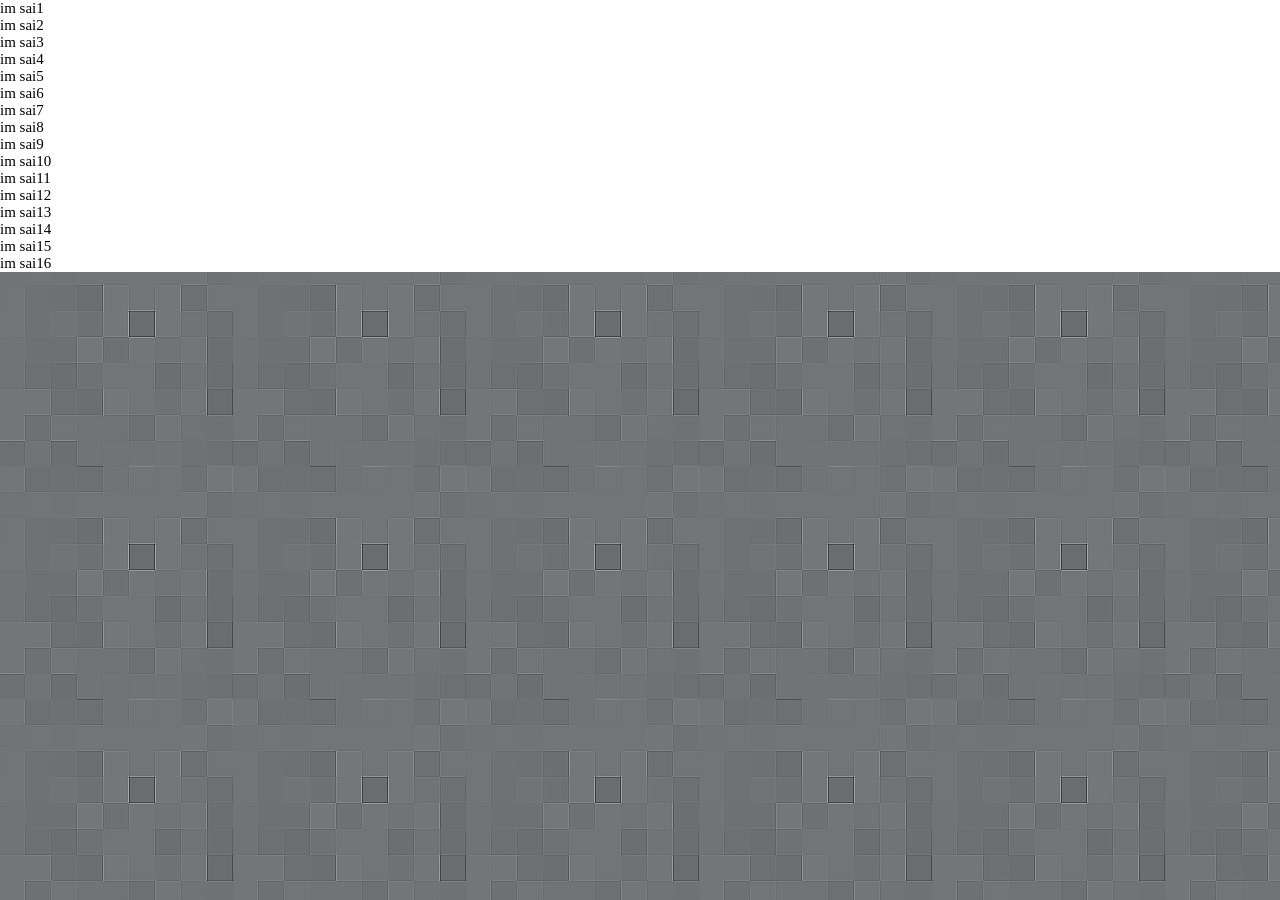
<file: home.htm>
<!DOCTYPE HTML>
<html>
<head>
<meta charset="utf-8">
<title>Firstless test</title>
<link rel="stylesheet" href="normalize.css">
<link rel="stylesheet" href="first.css">
</head>

<body>

<div class="sai">
im sai1
</div>

<div class="sai">
im sai2
</div>

<div class="sai">
im sai3
</div>
<div class="sai">
im sai4
</div>
<div class="sai">
im sai5
</div>

<div class="sai">
im sai6
</div>

<div class="sai">
im sai7
</div>
<div class="sai">
im sai8
</div>

<div class="sai">
im sai9
</div>

<div class="sai">
im sai10
</div>

<div class="sai">
im sai11
</div>
<div class="sai">
im sai12
</div>


<div class="sai">
im sai13
</div>

<div class="sai">
im sai14
</div>

<div class="sai">
im sai15
</div>
<div class="sai">
im sai16
</div>
</body>
</html>
</file>
<file: first.css>
/* rgb(46, 138, 49) - parrot green
	rgb(43, 114, 130) - light blue
	rgb(48, 129, 145)- lighter blue
	rgb(34, 103, 57) - dark green
	rgb(41, 78, 122) - darkbright blue
	rgb(52, 112, 157) - bright light blue
	*/
/* Font import */
/* Border Radius function */
/* Transform function */
/* Transform rotateX function */
/* Transform rotateY function */
/* Transform rotateZ function */
/* Transition function */
/* Box shadow  not @inset:~'',*/
/*Simple Gradient PS:BOTTOM TO TOP*/
/* pagefull */
/* Navigation */
/* Navigation Over*/
/* Multicolumn Fluid Layout
.columns(@colwidth: 100%, @colcount: 1, @colgap: 1em, @columnRuleColor: #EEE, @columnRuleStyle: solid, @columnRuleWidth: 1px) {
	
	width:@colwidth;
	border-left:@columnRuleStyle @columnRuleWidth @columnRuleColor;
	margin-left:@colgap;
	display:inline-block;
}
*/
/*Headings settings */
@font-face {
  font-family: "ptserif";
  src: url('Fonts/ptserif-webfont.eot');
  src: url('Fonts/ptserif-webfont.eot?#iefix') format('embedded-opentype'), url('Fonts/ptserif-webfont.woff') format('woff'), url('Fonts/ptserif-webfont.ttf') format('truetype'), url('Fonts/ptserif-webfont.svg#ptserif') format('svg');
  font-weight: normal;
  font-style: normal;
}
@font-face {
  font-family: "archistico_simple";
  src: url('Fonts/archistico_simple-webfont.eot');
  src: url('Fonts/archistico_simple-webfont.eot?#iefix') format('embedded-opentype'), url('Fonts/archistico_simple-webfont.woff') format('woff'), url('Fonts/archistico_simple-webfont.ttf') format('truetype'), url('Fonts/archistico_simple-webfont.svg#archistico_simple') format('svg');
  font-weight: normal;
  font-style: normal;
}
nav {
  width: 100%;
  background: #050506;
  position: static;
  top: 0;
  z-index: 9;
  margin: 0 0%;
}
nav ul {
  list-style: none;
  width: 80%;
  margin: 0 auto;
  text-align: center;
}
nav ul li {
  display: inline-block;
  min-width: 80px;
  min-height: 40px;
  margin-right: 20px;
  color: #ffffff;
  font-variant: small-caps;
}
nav ul li a {
  display: inline-block;
  text-decoration: none;
  color: inherit;
  padding: 5px;
  min-height: 30px;
  line-height: 30px;
  -webkit-transition: color 0.8s ease;
  -moz-transition: color 0.8s ease;
  -ms-transition: color 0.8s ease;
  -o-transition: color 0.8s ease;
  transition: color 0.8s ease;
}
h1 {
  font-family: "archistico_simple";
  font-size: 8em;
  font-size: 8rem;
  line-height: 1.2em;
  text-align: center;
  margin: -0.0001em 0;
}
h2 {
  font-family: "archistico_simple";
  font-size: 4em;
  font-size: 4rem;
  margin: -0.0001em 0;
  padding: .25em 0;
}
h2 + span {
  padding-left: 2em;
  font-size: 2em;
  font-size: 2rem;
}
h3 {
  font-size: 2.5em;
  font-size: 2.5rem;
  padding-left: 2.5em;
}
html {
  background: url(Images/pattern_036.jpg);
  font-size: 15px;
}
body {
  background: #fff;
  font-family: "pt serif", Georgia, "Times New Roman", Times, serif;
  min-height: 100%;
}
h3 {
  font-size: 3em;
}
nav.admlogin ul {
  width: 100%;
  padding: 0.5em;
}
nav.admlogin ul li {
  min-width: 2em;
  vertical-align: top;
}
nav.admlogin ul li a {
  -webkit-transition: background 0.8s ease 0s;
  -moz-transition: background 0.8s ease 0s;
  -ms-transition: background 0.8s ease 0s;
  -o-transition: background 0.8s ease 0s;
  transition: background 0.8s ease 0s;
  font-size: 1.2em;
  color: #fff;
  background: inherit;
  border: none;
  max-width: 4em;
  -webkit-border-radius: 2px;
  -moz-border-radius: 2px;
  border-radius: 2px;
  margin-top: 0.2em;
  padding: 0.5em 1em;
  width: 8em;
}
nav.admlogin ul li a:hover,
nav.admlogin ul li a.current {
  /*.gradient(#EEE,#DDD,#FFF);*/
  color: #313640;
  background: #67B972;
}
h2 {
  color: #9292ab;
  color: #fff;
  background: #1b1b23;
  border-bottom: solid 1px rgba(255, 255, 255, 0.2);
}
footer {
  width: 100%;
  background: #050506;
  color: #9292ab;
  text-align: center;
  border-top: solid 1px rgba(255, 255, 255, 0.2);
}
fieldset label {
  width: 160px;
  display: inline-block;
  text-align: center;
}
table {
  width: 80%;
  margin: 1em auto;
  border: solid 1px #999;
}
table tr,
table td,
table th {
  border: solid 1px #999;
}
table tr td {
  max-width: 5em;
  text-align: center;
  max-height: 3em;
  overflow: hidden;
}
table a {
  color: inherit;
}
a[href^="db"] {
  font-size: 1.5em;
  text-decoration: none;
  display: block;
  background: #0C3;
  border: solid 2px #313640;
  margin: 0.2em 0.2em;
  -webkit-border-radius: 2px;
  -moz-border-radius: 2px;
  border-radius: 2px;
  padding: 0.5em 1em;
  color: #000;
  width: 6em;
  text-align: center;
  -webkit-transition: all 1s ease 0s;
  -moz-transition: all 1s ease 0s;
  -ms-transition: all 1s ease 0s;
  -o-transition: all 1s ease 0s;
  transition: all 1s ease 0s;
  border-radius: 18px;
}
a[href^="db"]:hover {
  color: #fff;
  background: #000;
}
.even {
  background: #f2f2f2;
  color: #000000;
}
#searchbox {
  margin: 5% 30%;
}
[class^="icon-"],
[class*=" icon-"] {
  display: inline-block;
  width: 14px;
  height: 14px;
  margin-top: 1px;
  *margin-right: .3em;
  line-height: 14px;
  vertical-align: text-top;
  background-image: url("Images/glyphicons-halflings.png");
  background-position: 14px 14px;
  background-repeat: no-repeat;
}
.icon-edit {
  background-position: 0px -72px;
}
.icon-remove {
  background-position: -312px 0px;
}
.icon-arrow {
  background-position: -456px -72px;
}
.bold {
  font-weight: bold;
}
#pagination {
  margin: 0.5em auto;
  width: 80%;
}
#pagination a {
  color: #313640;
  display: inline-block;
  margin: 1%;
  text-align: center;
  background: #eeeeee;
  background: -webkit-gradient(linear, left bottom, left top, color-stop(0, #dddddd), color-stop(1, #ffffff));
  background: -ms-linear-gradient(bottom, #dddddd, #ffffff);
  background: -moz-linear-gradient(center bottom, #dddddd 0%, #ffffff 100%);
  background: -o-linear-gradient(#ffffff, #dddddd);
  filter: progid:DXImageTransform.Microsoft.gradient(startColorstr='#ffffff', endColorstr='#dddddd', GradientType=0);
  text-decoration: none;
  border: solid 1px #CCC;
  font-size: 16px;
  height: 1em;
  width: 0.8em;
  padding: 0.2em;
  border-radius: 0;
}
#pagination a:hover,
#pagination a.activepage {
  color: #fff;
  background: #0099ff;
  background: -webkit-gradient(linear, left bottom, left top, color-stop(0, #0066ff), color-stop(1, #00ccff));
  background: -ms-linear-gradient(bottom, #0066ff, #00ccff);
  background: -moz-linear-gradient(center bottom, #0066ff 0%, #00ccff 100%);
  background: -o-linear-gradient(#00ccff, #0066ff);
  filter: progid:DXImageTransform.Microsoft.gradient(startColorstr='#00ccff', endColorstr='#0066ff', GradientType=0);
}
.success {
  text-align: center;
  font-size: 2em;
  width: 80%;
  margin: 0.2em auto;
  background-color: #33CC00;
  color: #000000;
}
.focused {
  font-size: 'large';
  font-weight: 'bolder';
  background: #000;
  color: #ffffff;
}
input {
  position: relative;
}
.searchhelper {
  position: absolute;
  z-index: 9;
  opacity: 0;
  height: auto;
  overflow-y: scroll;
  overflow-x: hidden;
  box-shadow: 0 0 2px rgba(0, 0, 0, 0.8);
  max-height: 8em;
  background: #fff;
  color: rgba(33, 33, 33, 0.9);
}
.searchhelper ul,
.searchhelper li {
  margin: 0;
  padding: 0;
  width: 100%;
  list-style: none;
}
.searchhelper li:hover {
  background: #09F;
  color: #fff;
}
.regtitle {
  text-align: center;
}
.regtitle h3 {
  text-decoration: underline;
  margin: 0;
  padding: 0;
}
.regtitle span {
  display: inline-block;
  border: solid 1px #000;
  padding: 1em;
}
.admlog {
  text-decoration: none;
  color: #ffffff;
  z-index: 10;
  position: absolute;
  right: 12px;
  top: 110px;
}
.container {
  width: 80%;
  background: #fff;
  background: rgba(255, 255, 255, 0.9);
  margin: 1em auto;
  border: solid #f7f7f7 1px;
  padding: 1.75em;
  -webkit-box-shadow: 0 0 4px 4px rgba(66, 66, 66, 0.5);
  -moz-box-shadow: 0 0 4px 4px rgba(66, 66, 66, 0.5);
  box-shadow: 0 0 4px 4px rgba(66, 66, 66, 0.5);
}
.container h3 {
  text-align: center;
  padding: 0.5em;
  margin: 0.5em;
}
.container p {
  text-align: justify;
}
.container .product-list,
.container .sidebar {
  display: inline-block;
  margin: 0.2em 0.5em;
  vertical-align: top;
}
.container .product-list {
  width: 78%;
  border-right: solid 1px #ccc;
}
.container .sidebar {
  width: 16%;
}
.container .sidebar ul {
  margin: 0;
  padding: 0;
}
.container .sidebar li {
  -webkit-transition: all 0.6s ease 0s;
  -moz-transition: all 0.6s ease 0s;
  -ms-transition: all 0.6s ease 0s;
  -o-transition: all 0.6s ease 0s;
  transition: all 0.6s ease 0s;
  margin: 0.2em;
  padding: 0.2em;
  list-style: none;
  list-style-position: outside;
}
.container .sidebar li:hover {
  -webkit-transform: rotate(0) scale(1) translate(12px, 0);
  -moz-transform: rotate(0) scale(1) translate(12px, 0);
  -ms-transform: rotate(0) scale(1) translate(12px, 0);
  -o-transform: rotate(0) scale(1) translate(12px, 0);
  transform: rotate(0) scale(1) translate(12px, 0);
}
.container .sidebar a {
  text-decoration: none;
  color: inherit;
}
.container .sidebar a:hover {
  text-decoration: underline;
}
.prod {
  width: 200px;
  height: auto;
  display: inline-block;
  margin: 1em;
  border: solid 2px transparent;
  -webkit-transition: all 0.6s ease 0s;
  -moz-transition: all 0.6s ease 0s;
  -ms-transition: all 0.6s ease 0s;
  -o-transition: all 0.6s ease 0s;
  transition: all 0.6s ease 0s;
}
.prod:hover {
  border-color: #000;
  -webkit-transform: rotate(0) scale(1.1) translate(0px, 0px);
  -moz-transform: rotate(0) scale(1.1) translate(0px, 0px);
  -ms-transform: rotate(0) scale(1.1) translate(0px, 0px);
  -o-transform: rotate(0) scale(1.1) translate(0px, 0px);
  transform: rotate(0) scale(1.1) translate(0px, 0px);
  -webkit-box-shadow: 0 0 2px 2px rgba(0, 0, 0, 0.8);
  -moz-box-shadow: 0 0 2px 2px rgba(0, 0, 0, 0.8);
  box-shadow: 0 0 2px 2px rgba(0, 0, 0, 0.8);
}
.prod figure img {
  width: 160px;
  height: 200px;
  border: solid 5px #fff;
  margin: 0 15px;
}
.prod .prodprop {
  display: block;
  text-align: center;
}
.prod .prodprop.prodname {
  text-transform: uppercase;
}
nav.custonav {
  position: relative;
}
nav.custonav ul {
  padding: 0.5em;
}
nav.custonav #nav-blob {
  background: #313640;
  position: absolute;
  opacity: 0.7;
  height: 5px;
  z-index: -1;
}
input[type*='button'],
input[type^='button'],
button,
#edit-search,
input[type^='submit'],
input[type*='submit'] {
  background: #090;
  border-radius: 18px;
  padding: 0.5em;
  border: solid 2px #006600;
  margin: 0.5em auto;
  color: #FFF;
  -webkit-transition: all 0.6s ease 0s;
  -moz-transition: all 0.6s ease 0s;
  -ms-transition: all 0.6s ease 0s;
  -o-transition: all 0.6s ease 0s;
  transition: all 0.6s ease 0s;
  display: block;
}
input[type*='button']:hover,
input[type^='button']:hover,
button:hover,
#edit-search:hover,
input[type^='submit']:hover,
input[type*='submit']:hover {
  color: #000;
  background: #FFF;
  border-color: #000000;
}
input[type*='button']:active,
input[type^='button']:active,
button:active,
#edit-search:active,
input[type^='submit']:active,
input[type*='submit']:active {
  background: #060;
}
#edit-searcher {
  width: 32%;
  margin: 0.5em auto;
}
form input {
  border-radius: 18px;
  border: solid 2px #000;
  text-align: center;
}
</file>
